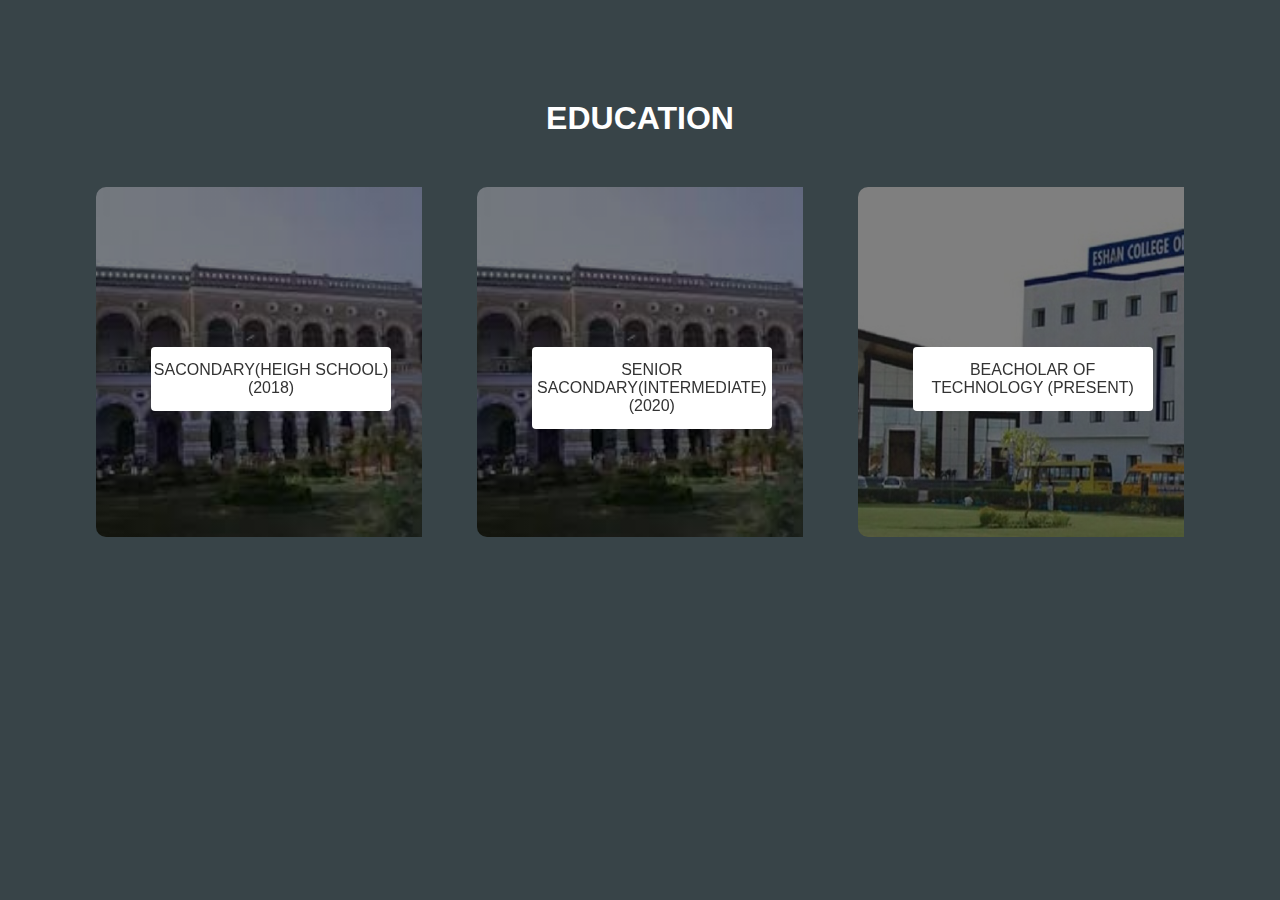
<file: education/index.html>
<!DOCTYPE html>
<html lang="en">
<head>
    <meta charset="UTF-8">
    <meta http-equiv="X-UA-Compatible" content="IE=edge">
    <meta name="viewport" content="width=device-width, initial-scale=1.0">
    <title>EDUCATION</title>
    <link rel="stylesheet" href="style.css">
</head>
<body>
    <div class="container">
        
        <h1>EDUCATION</h1>
        
        <div class="row">
            <div class="col">
                <div class="card">
                    <div class="inner-box">
                      <div class="card-front front-1">
                          <span>SACONDARY(HEIGH SCHOOL)
                            (2018)</span>
                      </div> 
                      <div class="card-back">
                          <p>QUEEN VICTORIA GIRLS INTER COLLEGE</p>
                          <div class="social-media">
                              <a href="https://m.facebook.com/Queen-Victoria-Girls-Inter-College-Alumnae-247181435474075/"><img src="fb1.png"></a>
                          </div>
                      </div> 
                    </div>
                </div>
            </div>
            <div class="col">
                <div class="card">
                    <div class="inner-box">
                      <div class="card-front front-2">
                          <span>SENIOR SACONDARY(INTERMEDIATE)
                            (2020)
                          </span>
                      </div> 
                      <div class="card-back">
                          <p>QUEEN VICTORIA GIRLS INTER COLLEGE</p>
                          <div class="social-media">
                              <a href="https://m.facebook.com/Queen-Victoria-Girls-Inter-College-Alumnae-247181435474075/"><img src="fb1.png"></a>
                          </div>
                      </div> 
                    </div>
                </div>
            </div>
            <div class="col">
                <div class="card">
                    <div class="inner-box">
                      <div class="card-front  front-3">
                          <span>BEACHOLAR OF TECHNOLOGY
                              (PRESENT)
                          </span>
                      </div> 
                      <div class="card-back">
                          <p>ESHAN COLLEGE OF ENGINEERING</p>
                          <div class="social-media">
                              <a href="https://www.facebook.com/eshancolleghttps://www.facebook.com/eshancollege/"><img src="fb1.png"></a>
                              <a href="https://www.instagram.com/eshaninstitute/?hl=en"><img src="insta.jpg"></a>
                              <a href="https://in.linkedin.com/school/eshaninstitute/"><img src="link.png"></a>
                          </div>
                      </div> 
                    </div>
                </div>
            </div>
        </div>
    </div>
   
    
</body>
</html>
</file>
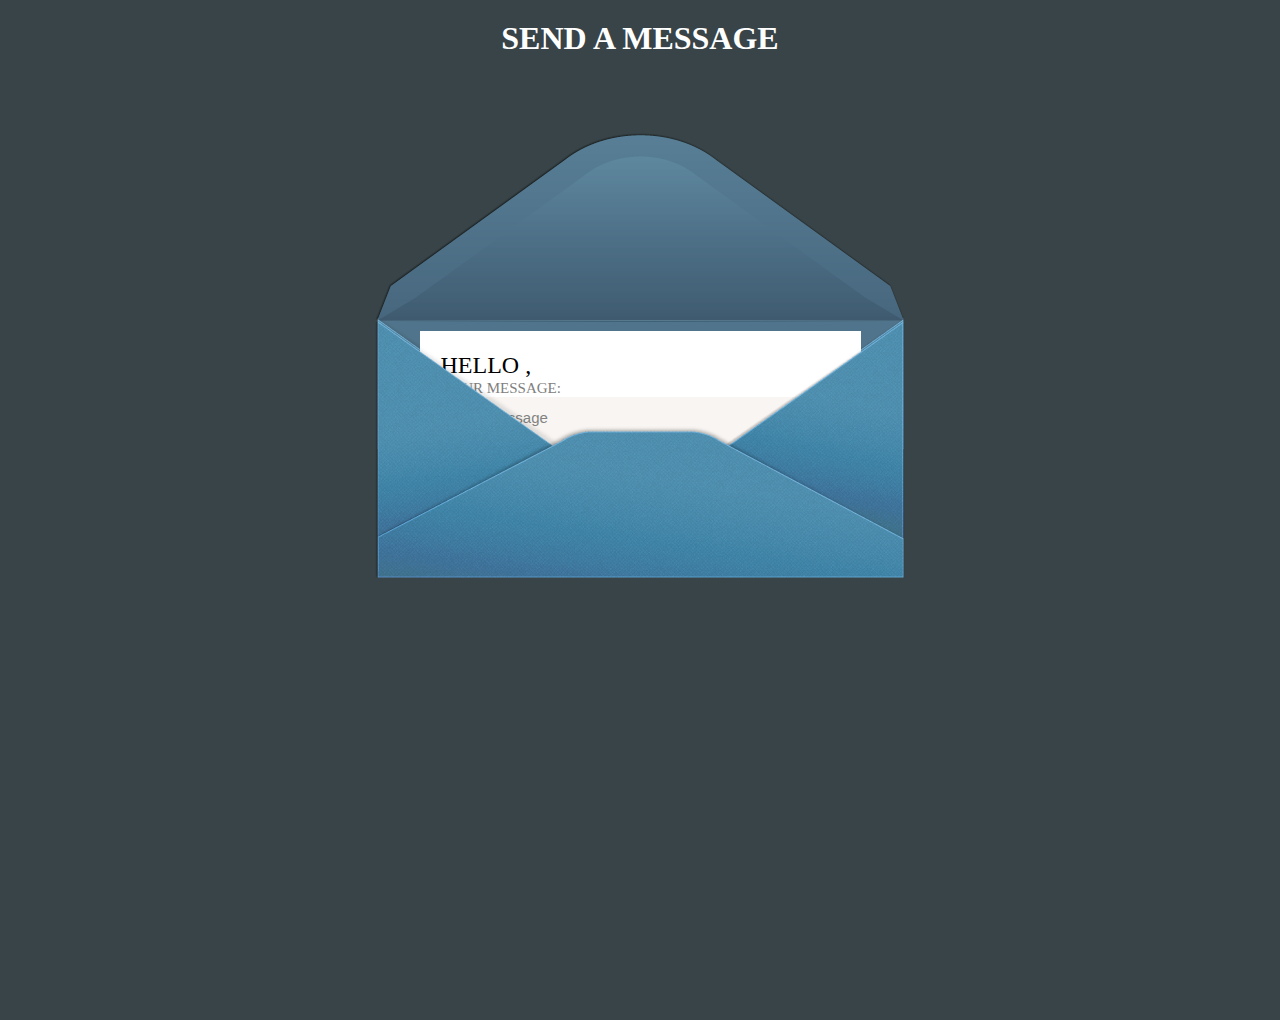
<file: mes/index.html>
<!DOCTYPE html>
<html lang="en">
<head>
    <meta charset="UTF-8">
    <meta http-equiv="X-UA-Compatible" content="IE=edge">
    <meta name="viewport" content="width=device-width, initial-scale=1.0">
    <title>Document</title>
    <link rel="stylesheet" href="style.css">
   
</head>
<body>
    <div class="wrap">
        <h1>SEND A MESSAGE</h1>
        <br><br><br>
        <div class="form-wrap">
            <form>
                <p>HELLO ,</p>
                <label for="email">Your message:</label>
                <form action="divyanshipal2808@gmail.com">
                 <textarea name="message" rows="2" placeholder="Your message" required></textarea>
                  <p>BEST,</p>
                  <label for="name">Name:</label>
                <input type="text" name="name" class="text-box" placeholder="Your Name" required>
                 <label for="email">Email:</label>
                 <input type="text" name="email"class="text-box" placeholder="Your Email" required>
                  <input type="submit" name="submit" value="NOW,I SEND THANKS!">
                  
                  
            </form>
                </form>
        </div>
    </div>
</body>
</html>
</file>
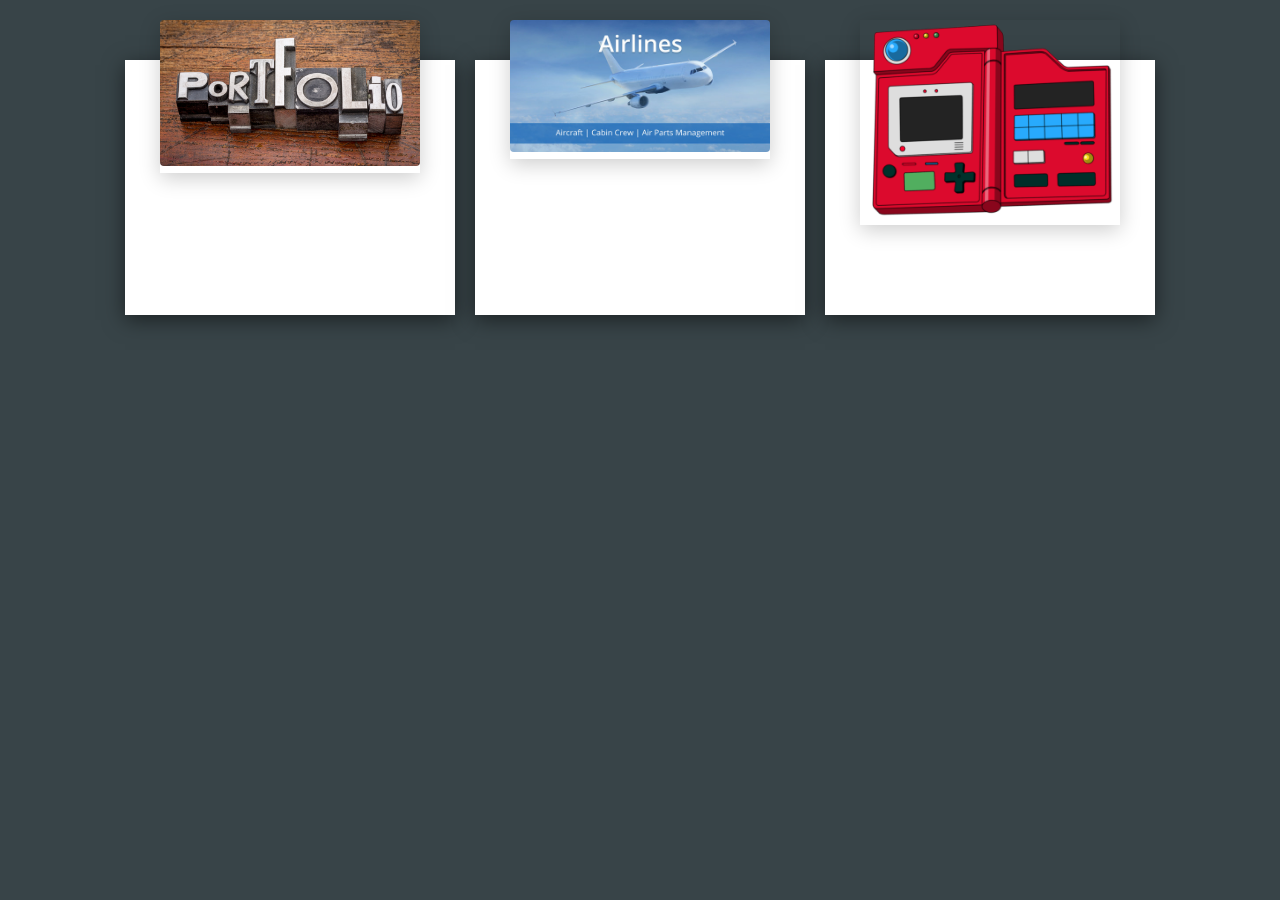
<file: project/index.html>
<!DOCTYPE html>
<html lang="en">
<head>
    <meta charset="UTF-8">
    <meta http-equiv="X-UA-Compatible" content="IE=edge">
    <meta name="viewport" content="width=device-width, initial-scale=1.0">
    <title>project</title>
    <link rel="stylesheet" href="style.css">
</head>
<body>
    <div class="container">
        <div class="card">
            <div class="imgBx">
                <img src="i.jpg">
            </div>
            <div class="content">
                <h2>PORTFOLIO</h2>
            <p>personal portfolio is a compilation of relevant work samples and documents gathered during your school years and presented in a structured manner. It profiles your goals, progress, achievements and competencies in an organised, accessible and purposeful format, without prospective employers.</p>
        </div>
    </div>
        <div class="card">
            <div class="imgBx">
                <img src="i3.jpg">
            </div>
            <div class="content">
                <h2>AIRLINE MANAGEMENT SYSTEM</h2>
            <p>airline managemwnt syystem is an on-board multi-purpose performance, and aircraft operations computer designed to provide virtual data and operational harmony between closed and open elements associated with a flight from pre-engine start and take-off, to landing and engine shutdown.</p>
        </div>
    </div>
        <div class="card">
            <div class="imgBx">
                <img src="i2.png">
            </div>
            <div class="content">
                <h2>POKEDEX</h2>
            <p>Pokédex entries typically describe a Pokémon in only two or three sentences. They may give background information on the habitat or activities of a Pokémon in the wild or other information on the Pokémon's history or anatomy.</p>
        </div>
        </div>
    </div>
</body>
</html>
</file>
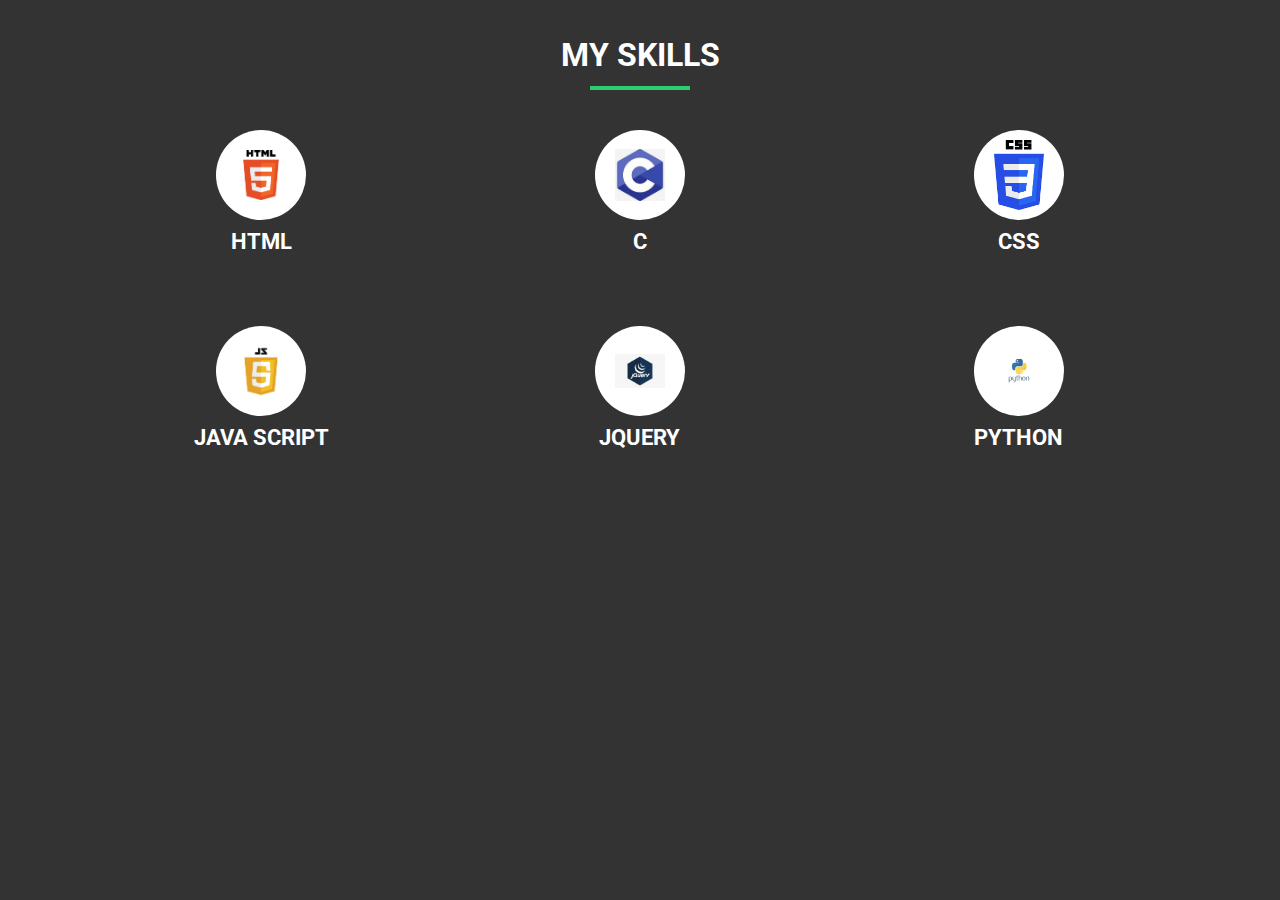
<file: skills/index.html>
<!DOCTYPE html>
<html lang="en">
<head>
    <meta charset="UTF-8">
    <meta http-equiv="X-UA-Compatible" content="IE=edge">
    <meta name="viewport" content="width=device-width, initial-scale=1.0">
    <title>SKILLS</title>
    <link rel="stylesheet" href="style.css">
    <link rel="preconnect" href="https://fonts.googleapis.com">
<link rel="preconnect" href="https://fonts.gstatic.com" crossorigin>
<link href="https://fonts.googleapis.com/css2?family=Roboto:wght@100&display=swap" rel="stylesheet">
</head>
<body>
    <div class="inner">
        <div class="header">
            <h1>MY SKILLS</h1>
        </div>
        <div class="container">
                <div class="skill-box">
            <div class="skill-title">
                <div class="img">
                    <img src="html.png" class="skill-icon">
                </div>
                <h3>HTML</h3>
            </div>
            
        </div>
        <div class="skill-box">
        <div class="skill-title">
            <div class="img">
                <img src="c.jpg" class="skill-icon">
            </div>
            <h3>C</h3>
        </div>
        
    </div>
    <div class="skill-box">
    <div class="skill-title">
        <div class="img">
            <img src="css.png" class="skill-icon">
        </div>
        <h3>CSS</h3>
    </div>
</div>
<div class="skill-box">
<div class="skill-title">
    <div class="img">
        <img src="js.png" class="skill-icon">
    </div>
    <h3>JAVA SCRIPT</h3>
</div>
</div>
<div class="skill-box">
 <div class="skill-title">
    <div class="img">
        <img src="j.png" class="skill-icon">
    </div>
    <h3>JQUERY</h3>
</div>
</div>
<div class="skill-box">
  <div class="skill-title">
    <div class="img">
        <img src="py.png" class="skill-icon">
    </div>
    <h3>PYTHON</h2>
</div>

</div>
    </div>
</div>
</body>
</html>
</file>
<file: education/style.css>
*{
    margin: 0;
    padding: 0;
}
body{
    background-color: #384448;
    
}
.container{
    width: 100;
    height: 100%;
    font-family: sans-serif;
}
h1{
    color: #fff;
    text-align: center;
    margin: 100px auto 50px;
    font-family: sans-serif;

}
.row{
    width: 85%;
    margin: auto;
    display: flex;
    align-items: center;
    justify-content: space-between;
}
.col{
    flex-basis: 30%;
    overflow: hidden;
}
.card{
    width: 350px;
    height: 350px;
    margin: auto;
    perspective: 1000px;
    cursor: pointer;
}
.inner-box{
    position: relative;
    width: 100%;
    height: 100%;
    text-align: center;
    border-radius: 10px;
    transition: transform 1s;
    transform-style: preserve-3d;
}
.card-front, .card-back{
    position: absolute;
    width: 100%;
    height: 100%;
    backface-visibility: hidden;
    border-radius: 10px;
}

.card-front{
    background-position: center;
    background-size: cover;
}
.front-1{
    background-image: linear-gradient(rgba(0,0,0,0.5),rgba(0,0,0,0.5)),url(school2.jpg);
}
.front-2{
    background-image: linear-gradient(rgba(0,0,0,0.5),rgba(0,0,0,0.5)),url(school2.jpg);
}
.front-3{
    background-image: linear-gradient(rgba(0,0,0,0.5),rgba(0,0,0,0.5)),url(es.jpg);
}
span{
    display: inline-block;
    width: 240px;
    padding: 14px 0;
    margin-top: 160px;
    border-radius: 4px;
    background: #fff;
    color: #333;
    transition: transform 1s;
}
.card-back{
    background: #1c1f54;
    transform: rotateX(180deg);
}
.card:hover .inner-box{
    transform: rotateX(-180deg);
}
.card:hover span{
    transform: translateY(140px);
}
p{
    display: inline-block;
    color: #fff;
    padding-bottom: 10px;
    border-bottom: 1px solid #fff;
    margin-top: 140px;
}
.social-media img{
    width: 30px;
    margin: 10px 5px;
}
</file>
<file: mes/style.css>
body,div,h1,h2,form,fieldset,input,textarea,footer,p{
    margin: 0;
    padding: 0;
    border: 0;
    outline: none;
}
body{
    background-color: #384448;
    color: black;
    font-family: tahoma;
}
p{
    font-size: 24px;
}
.wrap{
    width: 530px;
    margin: 20px  auto 0;
    height: 1000px;
}
h1{
    margin-bottom: 20px;
    text-align: center;
    font-family: tahoma;
    color: white;
}
.form-wrap{
    overflow: hidden;
    height: 447px;
    position: relative;
    top: 0px;
    transition: all 1s ease-in-out .3s;
}
.form-wrap:before{
    content: "";
    position: absolute;
    bottom: 128px;
    left: 0px;
    background: url('env.png');
    width: 530px;
    height: 317px;
}
.form-wrap:after{
    content: "";
    position: absolute;
    bottom: 0px;
    left: 0;
    background: url(en.png);
    width: 530px;
    height: 259px;
}
.form-wrap.hide:after,
.form-wrap.hide:before{
    display: none;
}
.form-wrap:hover{
    height: 777px;
    top: -200px;
}
form{
    background-color: white;
    position: relative;
    top: 200px;
    overflow: hidden;
    height: 200px;
    width: 400px;
    margin: 0px auto;
    padding: 20px;
    border: 1px solid white;
    border-right: 3px;
    transition: all 1s ease-in-out .3s;
}
.form-wrap:hover form{
    height: 530px;
}

label{
    margin: 11px 20px 0 0;
    font-size: 15px;
    color: gray;
    text-transform: uppercase;
}
input[type=text], textarea{
    font: 14px normal uppercase,arial, serif;
    color: dimgray;
    background: none;
    width: 380px;
    height: 37px;
    padding: 0px 10px;
    margin: 0 0 10px 0;
    border: 1px solid #f8f5f1;
    border-radius: 5px;
}
textarea{
    height: 80px;
    padding-top: 14px;
}
textarea:focus,
input[type=text]:focus{
    background: white;
}
.form-wrap input[type=submit]{
    position: relative;
    font-family: tahoma;
    font-size: 24px;
    color: gray;
    width: 100%;
    text-align: center;
    opacity: 0;
    background: none;
    cursor: pointer;
    border-radius: 3px;
    transition: opacity 0.7s ease-in-out 0s;
}
.form-wrap:hover [type=submit]{
    z-index: 1;
    opacity: 1;
    transition: opacity 0.7s ease-in-out 1.3s;
}
.form-wrap textarea{
background-color: #f8f5f1;
color: black;
border: none;
width: 100%;
padding: 12px;
font-size: 15px;
min-height: 100px;
max-height: 200px;
resize: vertical;
border-radius: 2px;
box-shadow: 0 1px 1px rgba(0, 0, 0, 0.1);
margin-bottom: 10px;
opacity: 0.9;
}
.form-wrap .send-btn{
float: right;
background: #3396FF;
color: #fff;
border: none;
width: 2px;
height: 40px;
font-size: 5px;
font-weight: 100;
text-transform: uppercase;
letter-spacing: 0px;
border-radius: 1px;
cursor: pointer;
transition: 0.3s;
transition-property: background;

}

.form-wrap .send-btn:hover{
background: #3396FF;
}
</file>
<file: project/style.css>
@import url('https://fonts.googleapis.com/css2?family=Poppins:wght@300;400;500;600;700;800;900&display=swap');
*{
    margin: 0;
    padding: 0;
    font-family: 'Poppins', sans-serif;
}
body{
    display: flex;
    justify-content: center;
    align-items: center;
    background: #384448;
}
.container{
    position: relative;
    width: 1100px;
    display: flex;
    justify-content: center;
    align-items: center;
    flex-wrap: wrap;
    padding: 30px;
}
.container .card{
    position: relative;
    max-width: 300px;
    height: 215px;
    background: #fff;
    margin: 30px 10px;
    padding: 20px 15px;
    display: flex;
    flex-direction: column;
    box-shadow: 0 5px 20px rgba(0,0,0,0.5);
    transition: 0.3s ease-in-out;
}
.container .card:hover{
    height: 420px;
}
.container .card .imgBx{
    position: relative;
    width: 260px;
    height: 960px;
    top: -60px;
    left: 20px;
    z-index: 1;
    box-shadow: 0 5px 20px rgba(0,0,0,0.2);
}
.container .card .imgBx img{
    max-width: 100%;
    border-radius: 4px;
}
.container .card .content{
    position: relative;
    margin-top: -140px;
    padding: 10px 15px;
    text-align: center;
    color: #111;
    visibility: hidden;
    opacity: 0;
    transition: 0.3s ease-in-out;
}
.container .card:hover .content{
    visibility: visible;
    opacity: 1;
    margin-top: -40px;
    transition-delay: 0.3s;
}
</file>
<file: skills/style.css>
*{
    padding: 0;
    margin: 0;
    box-sizing: border-box;
    font-family: 'Roboto', sans-serif;
}
body{
    background-color: #333;
}
.inner{
    padding-top: 20px;
}
.header{
    text-align: center;
    color: #fff;
    padding: 1rem;
    position: relative;
}
.header:after{
     content: '';
     position: absolute;
     bottom: 0;
     left: 50%;
     transform: translateX(-50%);
     height: 4px;
     width: 100px;
     background-color: #2ecc71;
}
.container{
    display: grid;
    grid-template-columns: repeat(3,1fr);
    justify-content: center;
    text-align: center;
    grid-gap: 1rem;
    padding: 1rem 80px;
    font-size: 1.2rem;

}
.skill-box{
    padding: 1rem;
    color: #ddd;
    cursor: pointer;
}
.skill-box:hover > .skill-title:after, .skill-box:hover >.skill-title:before{
    width: 35px;
}
.skill-box:hover .img{
    transform: translateY(-10px);
}
.skill-title{
    display: flex;
    flex-direction: column;
    align-items: center;
    padding: 0.5rem;
    margin-bottom: 0.5rem;
    position: relative;
}
.skill-title:after{
    content: '';
    position: absolute;
    bottom: 0;
    right: 50%;
    width: 0;
    height: 4px;
    border-radius: 2px 0 02px;
    background-color: #2ecc71;
    transition: .5s;
}
.skill-title:before{
    content: '';
    position: absolute;
    bottom: 0;
    left: 50%;
    width: 0;
    height: 4px;
    border-radius: 2px 2px 0;
    background-color: #2ecc71;
    transition: .5s;
}
.img{
    width: 90px;
    height: 90px;
    position: relative;
    border-radius: 45px;
    background-color: #fff;
    display: flex;
    justify-content: center;
    align-items: center;
    
}
.img:after{
    content: '';
    position: absolute;
    top: 0;
    left: 0;
    width: 0%;
    height: 50px;
    background: rgba(100,100,100,0.5);
    border-radius: 30px 0 030px;
}
.skill-title h3{
    color: #fff;
    margin-top: 0.5rem;
}
.skill-icon{
    width: 50px;
    z-index: 2;
}

@media screen and (max-width:650px) {
    .container{
        grid-template-columns: 1fr;
        padding: 2rem 50px;
    }
}
</file>
